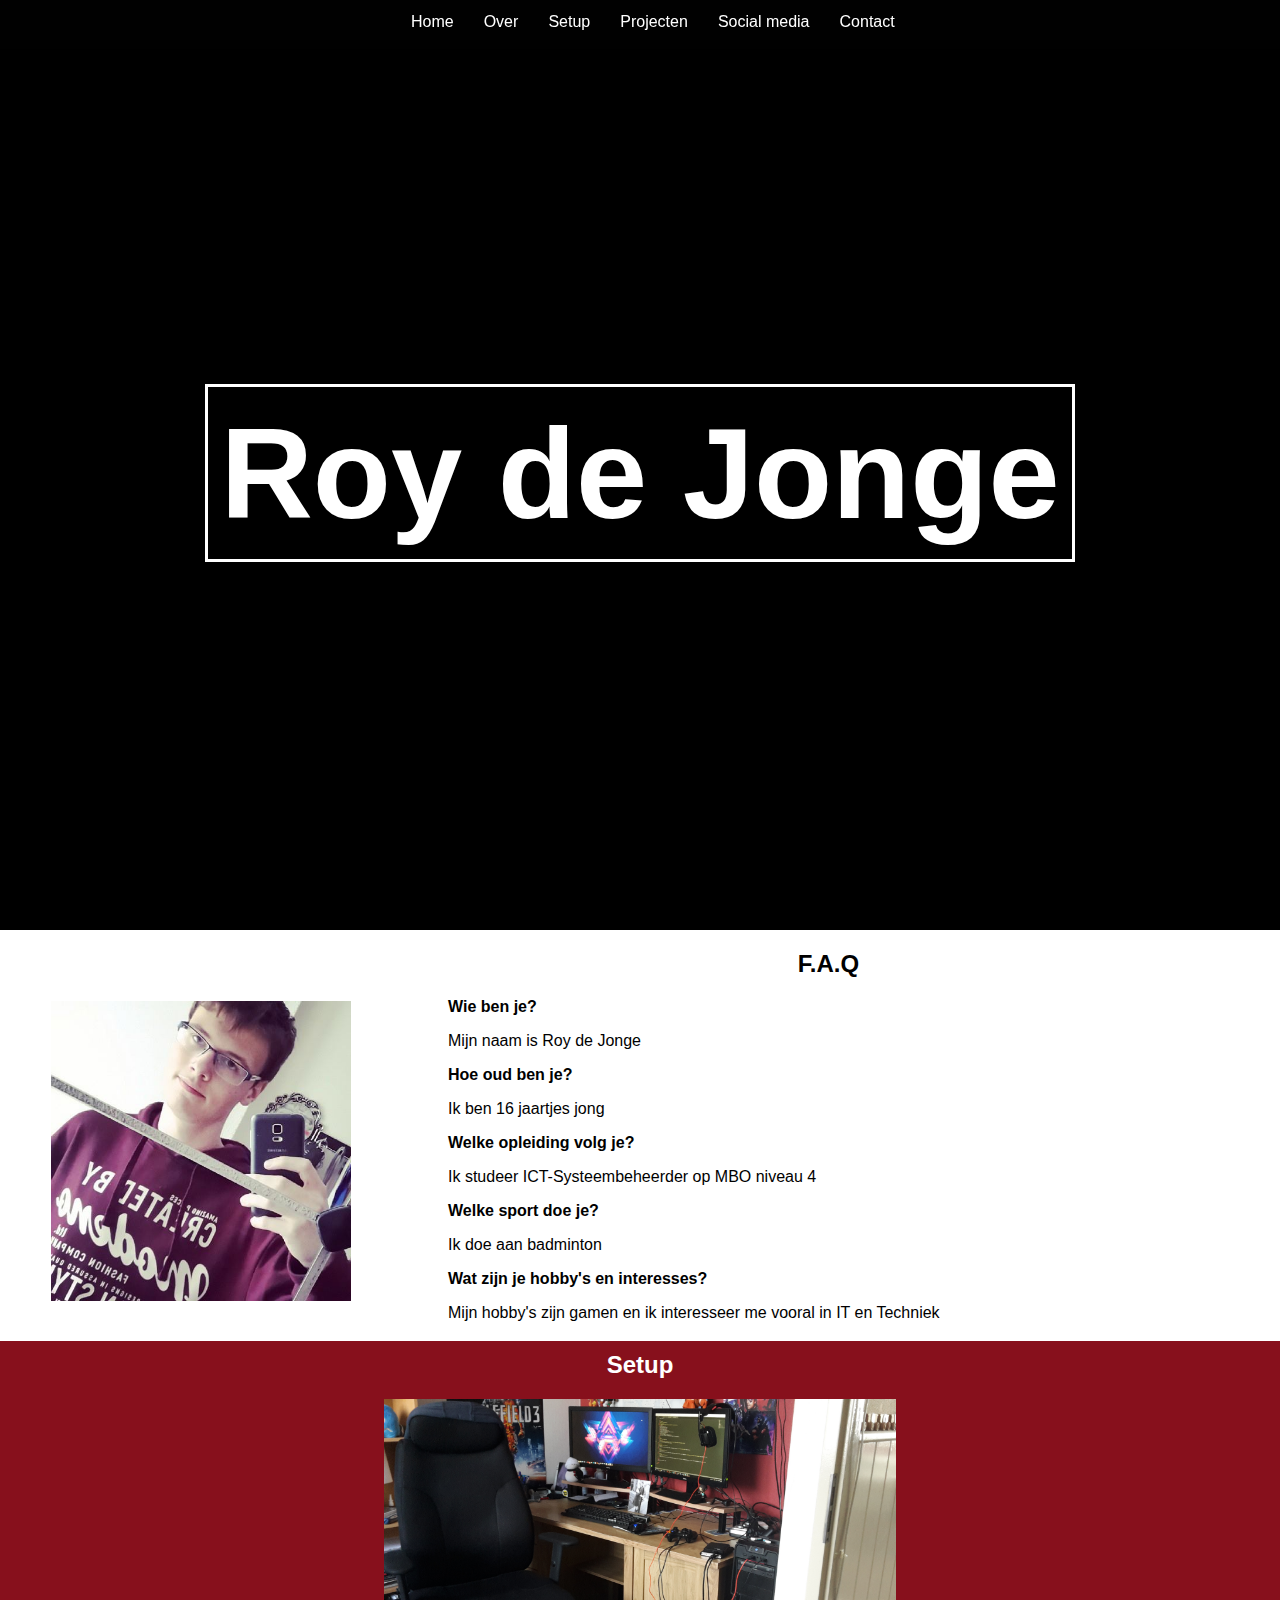
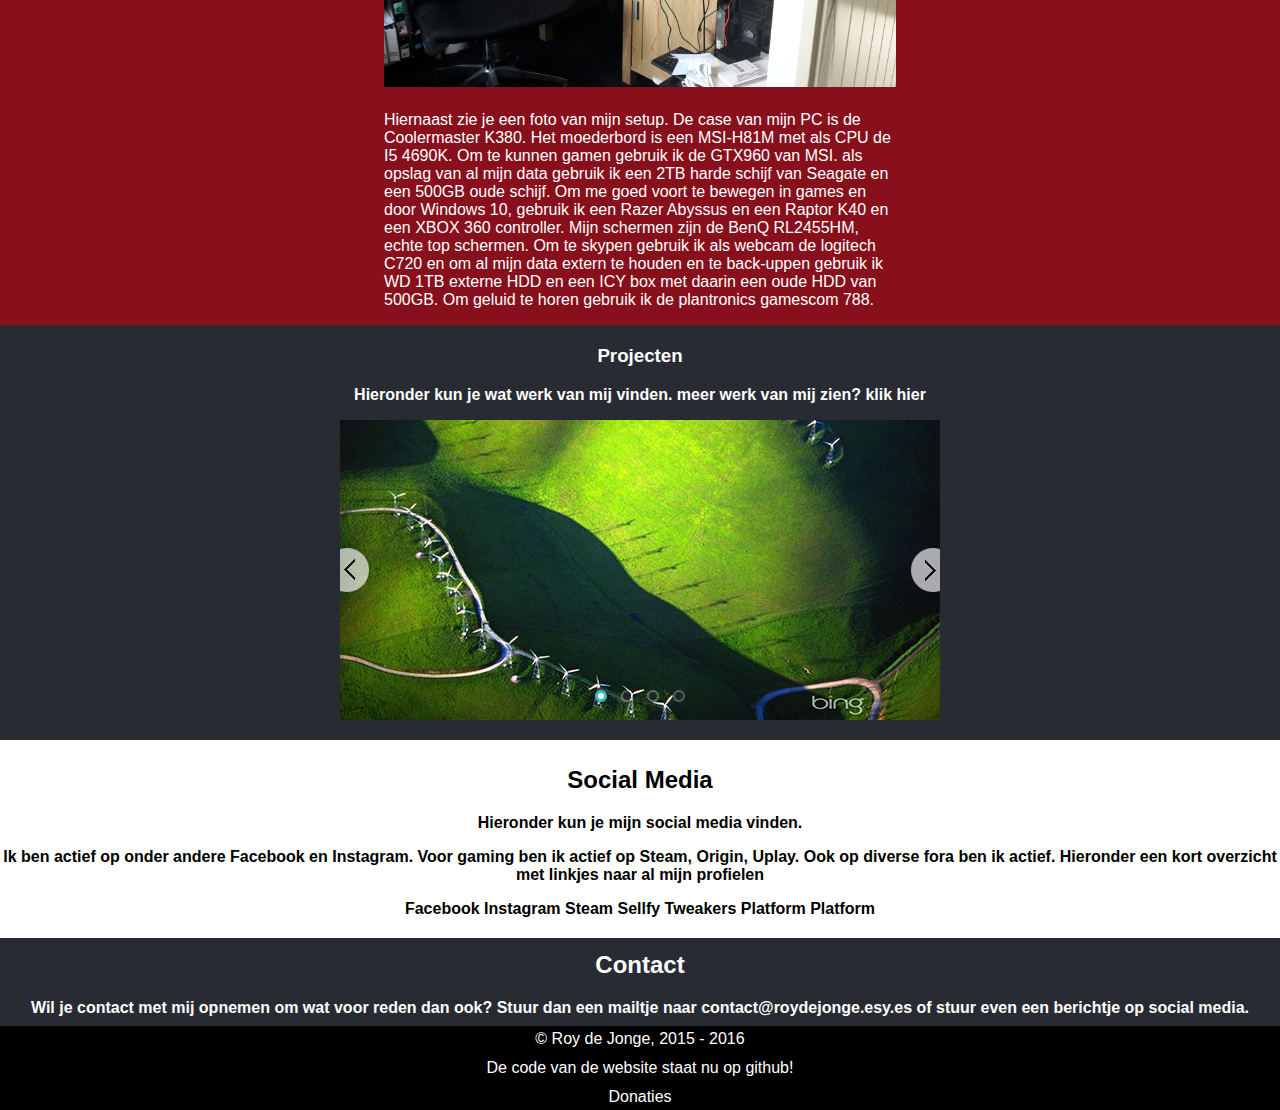
<file: index.html>
<!DOCTYPE html>
<HTML>
<!-- ©Roy de Jonge -->
<HEAD>
	<META content="text/html; charset=utf-8" http-equive="Content-Type" />
	<meta name="viewport" content="width=device-width, initial-scale=1.0">
	<LINK href="mainstyle.css" rel="stylesheet" type="text/css" />
  <link rel="icon" 
      type="image/png" 
      href="images/logo.png">
	<TITLE>Roy de Jonge</TITLE>
</HEAD>
	<BODY>
		<div id="nav">
      <a href="#Roy">
			<a href="#Roy">Home</a>
			<a href="#over">Over</a>
      <a href="#Gear">Setup</a>
      <a href="#projecten">Projecten</a>
      <a href="#Social">Social media</a>
      <a href="#contact">Contact</a>
		</div>
		<div id="Roy">
		<a id="Roy" class="smooth"></a>

		<h1>Roy de Jonge</h1>

		</div>
		<div id="page1">
  		<a id="over" class="smooth"></a>
      <span class="infomij">
      <img src="images/overmij.jpg" alt="Foto van mijzelf" title="Dit ben ik!">   
          <h2>F.A.Q</h2>
          <p><b>Wie ben je?</b></p>
          <p>Mijn naam is Roy de Jonge</p>
          <p><b>Hoe oud ben je?</b></p>
          <p>Ik ben 16 jaartjes jong</p>
          <p><b>Welke opleiding volg je?</b></p>
          <p>Ik studeer ICT-Systeembeheerder op MBO niveau 4</p>
          <p><b>Welke sport doe je?</b></p>
          <p>Ik doe aan badminton</p>
          <p><b>Wat zijn je hobby's en interesses?</b></p>
          <p>Mijn hobby's zijn gamen en ik interesseer me vooral in IT en Techniek</p>
      </span>
		</div>
    <div id="page2">
        <a id="Gear" class="smooth"></a>
        <h2> Setup </h2>
        <img src="images/setup.jpg" alt="Foto van setup" title="Dit is mijn setup" rel="Setup_Roy_de_jonge">
        <p>Hiernaast zie je een foto van mijn setup. De case van mijn PC is de Coolermaster K380. Het moederbord is een MSI-H81M met als CPU de I5 4690K. Om te kunnen gamen gebruik ik de GTX960 van MSI. als opslag van al mijn data gebruik ik een 2TB harde schijf van Seagate en een 500GB oude schijf. Om me goed voort te bewegen in games en door Windows 10, gebruik ik een Razer Abyssus en een Raptor K40 en een XBOX 360 controller. Mijn schermen zijn de BenQ RL2455HM, echte top schermen. Om te skypen gebruik ik als webcam de   
        logitech C720 en om al mijn data extern te houden en te back-uppen gebruik ik WD 1TB externe HDD en een ICY box met daarin een oude HDD van 500GB. Om geluid te horen gebruik ik de plantronics gamescom 788.</p>
    </div>                        
    <div id="project">
      <a id="projecten" class="smooth"></a>
      <h3>Projecten</h3>
      <p> <b>Hieronder kun je wat werk van mij vinden. meer werk van mij zien? klik <a href="construction.html"> hier</a></b>
      <!-- #region Jssor Slider Begin -->

    <!-- Generated by Jssor Slider Maker. -->
    <!-- This demo works without jquery library. -->

    <script type="text/javascript" src="js/jssor.slider.min.js"></script>
    <!-- use jssor.slider.debug.js instead for debug -->
    <script>
        jssor_1_slider_init = function() {
            
            var jssor_1_SlideshowTransitions = [
              {$Duration:1200,$Opacity:2}
            ];
            
            var jssor_1_options = {
              $AutoPlay: true,
              $SlideshowOptions: {
                $Class: $JssorSlideshowRunner$,
                $Transitions: jssor_1_SlideshowTransitions,
                $TransitionsOrder: 1
              },
              $ArrowNavigatorOptions: {
                $Class: $JssorArrowNavigator$
              },
              $BulletNavigatorOptions: {
                $Class: $JssorBulletNavigator$
              }
            };
            
            var jssor_1_slider = new $JssorSlider$("jssor_1", jssor_1_options);
            
            //responsive code begin
            //you can remove responsive code if you don't want the slider scales while window resizing
            function ScaleSlider() {
                var refSize = jssor_1_slider.$Elmt.parentNode.clientWidth;
                if (refSize) {
                    refSize = Math.min(refSize, 600);
                    jssor_1_slider.$ScaleWidth(refSize);
                }
                else {
                    window.setTimeout(ScaleSlider, 30);
                }
            }
            ScaleSlider();
            $Jssor$.$AddEvent(window, "load", ScaleSlider);
            $Jssor$.$AddEvent(window, "resize", ScaleSlider);
            $Jssor$.$AddEvent(window, "orientationchange", ScaleSlider);
            //responsive code end
        };
    </script>

    <style>
        
        /* jssor slider bullet navigator skin 05 css */
        /*
        .jssorb05 div           (normal)
        .jssorb05 div:hover     (normal mouseover)
        .jssorb05 .av           (active)
        .jssorb05 .av:hover     (active mouseover)
        .jssorb05 .dn           (mousedown)
        */
        .jssorb05 {
            position: absolute;
        }
        .jssorb05 div, .jssorb05 div:hover, .jssorb05 .av {
            position: absolute;
            /* size of bullet elment */
            width: 16px;
            height: 16px;
            background: url('img/b05.png') no-repeat;
            overflow: hidden;
            cursor: pointer;
        }
        .jssorb05 div { background-position: -7px -7px; }
        .jssorb05 div:hover, .jssorb05 .av:hover { background-position: -37px -7px; }
        .jssorb05 .av { background-position: -67px -7px; }
        .jssorb05 .dn, .jssorb05 .dn:hover { background-position: -97px -7px; }

        /* jssor slider arrow navigator skin 12 css */
        /*
        .jssora12l                  (normal)
        .jssora12r                  (normal)
        .jssora12l:hover            (normal mouseover)
        .jssora12r:hover            (normal mouseover)
        .jssora12l.jssora12ldn      (mousedown)
        .jssora12r.jssora12rdn      (mousedown)
        */
        .jssora12l, .jssora12r {
            display: block;
            position: absolute;
            /* size of arrow element */
            width: 30px;
            height: 46px;
            cursor: pointer;
            background: url('img/a12.png') no-repeat;
            overflow: hidden;
        }
        .jssora12l { background-position: -16px -37px; }
        .jssora12r { background-position: -75px -37px; }
        .jssora12l:hover { background-position: -136px -37px; }
        .jssora12r:hover { background-position: -195px -37px; }
        .jssora12l.jssora12ldn { background-position: -256px -37px; }
        .jssora12r.jssora12rdn { background-position: -315px -37px; }
    </style>


    <div id="jssor_1" style="position: relative; margin: 0 auto; top: 0px; left: 0px; width: 600px; height: 300px; overflow: hidden; visibility: hidden;">
        <!-- Loading Screen -->
        <div data-u="loading" style="position: absolute; top: 0px; left: 0px;">
            <div style="filter: alpha(opacity=70); opacity: 0.7; position: absolute; display: block; top: 0px; left: 0px; width: 100%; height: 100%;"></div>
            <div style="position:absolute;display:block;background:url('img/loading.gif') no-repeat center center;top:0px;left:0px;width:100%;height:100%;"></div>
        </div>
        <div data-u="slides" style="cursor: default; position: relative; top: 0px; left: 0px; width: 600px; height: 300px; overflow: hidden;">
            <div data-p="112.50" style="display: none;">
                <img data-u="image" src="img/02.jpg" />
            </div>
            <div data-p="112.50" style="display: none;">
                <img data-u="image" src="img/04.jpg" />
            </div>
            <div data-p="112.50" style="display: none;">
                <img data-u="image" src="img/05.jpg" />
            </div>
            <div data-p="112.50" style="display: none;">
                <img data-u="image" src="img/09.jpg" />
            </div>

            <a data-u="ad" href="http://www.jssor.com" style="display:none">jQuery Slider</a>
        
        </div>
        <!-- Bullet Navigator -->
        <div data-u="navigator" class="jssorb05" style="bottom:16px;right:16px;" data-autocenter="1">
            <!-- bullet navigator item prototype -->
            <div data-u="prototype" style="width:16px;height:16px;"></div>
        </div>
        <!-- Arrow Navigator -->
        <span data-u="arrowleft" class="jssora12l" style="top:0px;left:0px;width:30px;height:46px;" data-autocenter="2"></span>
        <span data-u="arrowright" class="jssora12r" style="top:0px;right:0px;width:30px;height:46px;" data-autocenter="2"></span>
    </div>
    <script>
        jssor_1_slider_init();
    </script>

    <!-- #endregion Jssor Slider End --></p>
    </div>
    <div id="page3">
        <a id="Social" class="smooth"></a>
        <h2> Social Media </h2>
        <p><b>Hieronder kun je mijn social media vinden.</b></p>
        <p><b> Ik ben actief op onder andere Facebook en Instagram. Voor gaming ben ik actief
        op Steam, Origin, Uplay. Ook op diverse fora ben ik actief. Hieronder een kort overzicht met linkjes naar al mijn profielen</b></p>
        <p><b><a href="https://www.facebook.com/roy.dejonge.3" target="_blank">Facebook</a> <a href="https://www.instagram.com/royytjeeh/" target="_blank">Instagram</a> <a href="http://steamcommunity.com/id/royrolls/" target="_blank">Steam</a> <a href="https://sellfy.com/royrolls" target="_blank">Sellfy</a> <a href="http://tweakers.net/gallery/714459" target="_blank">Tweakers</a> <a href="" target="_blank">Platform</a> <a href="" target="_blank">Platform</a></b></p>
    </div>
    <div id="page4">
        <a id="contact" class="smooth"></a>
        <h2> Contact </h2>
        <p> <b>Wil je contact met mij opnemen om wat voor reden dan ook? Stuur dan een mailtje naar contact@roydejonge.esy.es of stuur even een berichtje op social media.</b></p>
    </div>

    <FOOTER>
      <p>&#169; Roy de Jonge, 2015 - 2016</p>
      <p><a href="https://github.com/royytjeeh/lesbrief10_roy" target="_blank">De code van de website staat nu op github!</a></p>
      <p><a href="https://www.paypal.me/RoydeJonge" target="_blank">Donaties</a></p>
    </FOOTER>
 
	</BODY>
</HTML>
</file>
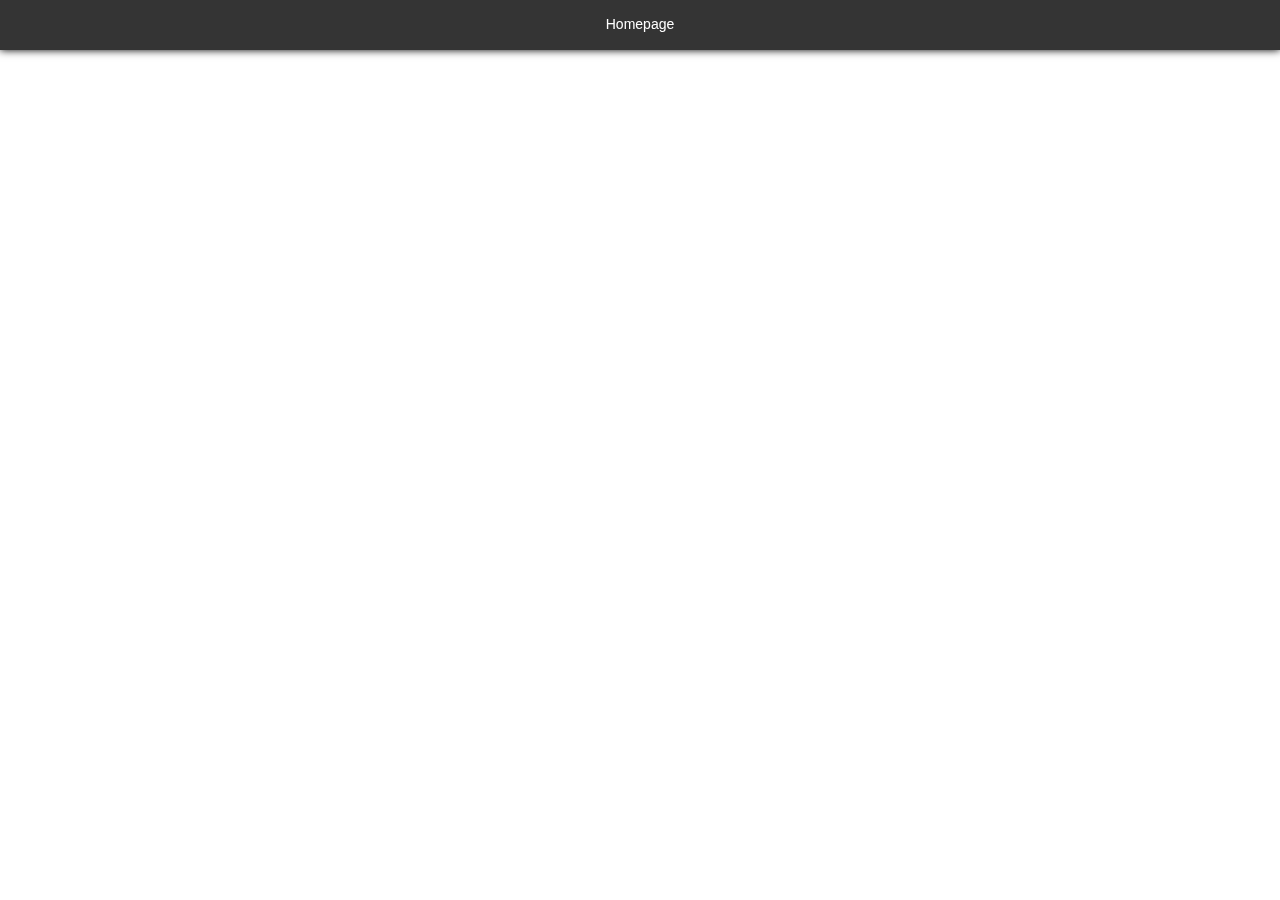
<file: projecten.html>
<!DOCTYPE html>
<HTML>
<!-- ©Roy de Jonge -->
<HEAD>
	<META content="text/html; charset=utf-8" http-equive="Content-Type" />
	<LINK href="project.css" rel="stylesheet" type="text/css" />
  <link rel="icon" 
      type="image/png" 
      href="images/logo.png">
	<TITLE>Roy de Jonge</TITLE>
</HEAD>
<BODY>
<div id="nav">
	<a href="index.html">Homepage</a>
</div>
<div id="navigator">
</div>

</BODY>
</HTML>
</file>
<file: mainstyle.css>
body {
margin: 0%;
font-family: sans-serif;
}
#nav{
position: fixed;
top: 0;
width: 100%;
color: #ffffff;
height: 4%;
text-align: center;
padding-top: 1%;
/* Adds shadow to the bottom of the bar */
-webkit-box-shadow: 0px 0px 8px 0px #000000;
-moz-box-shadow: 0px 0px 8px 0px #000000;
box-shadow: 0px 0px 8px 0px #000000;
/* Adds the transparent background */
background-color: rgba(1, 1, 1, 0.8);
color: rgba(1, 1, 1, 0.8);
}
#nav li{
	list-style-type: none;
	display: inline-block;
}
#nav a{
font-size: 100%;
padding-left: 1%;
padding-right: 1%;
color: white;
text-decoration: none;
}
#nav a:hover{
	color: #a90000;
}
#Roy{
	height: 400%;
	background-color: black;
	color: white;
	text-align: center;
	padding-top: 22%;
	padding-bottom: 22%;
	font-size: 400%;
}
#Roy h1{
	border-style: solid;
	border-color: white;
	display: inline-block;
	font-family: sans-serif;
	padding: 1% 1% 1% 1%;
}
#page1{
	color: black;
	height: 200%;
}
#page1 h2{
	text-align: center;
}
#page1 p{
	margin-left: 35%;
}
.infomij img{
	float: left;
	margin-left: 4%;
	margin-right: 2%;
	margin-top: 4%;
	border: 1% solid white;
	height: 300px;
}

#page2{
	height: 1000%;
	background-color: #87101C;
}
#page2 h2{
	text-align: center;
	padding-top: 10px;
	color: white;
}
#page2 img{
	width: 40%;
	padding-left: 30%;
	padding-bottom: 0.3%;
}
#page2 p{
	width: 40%;
	padding-left: 30%;
	color: white;
	padding-bottom: 2%;
}
#page3{
	height: 200%;
	background-color: white;
}
#page3 h2{
	text-align: center;
	padding-top: 0.5%;
}
#page3 p{
	text-align: center;
}
#page3 a{
	text-decoration: none;
	color: black;
}
#page3 a:hover{
	color: #a90000;
}
#page4{
	height: 150%;
	background-color: #282B32;
	color: white;
	margin-bottom: -1.5%;
}
#page4 h2{
	text-align: center;
	padding-top: 1%;
}
#page4 p{
	text-align: center;
	padding-bottom: 1%;
}
#project{
	text-align: center;
	color: white;
	background-color: #282B32;
	margin-top: -2%;
	padding-top: 0.1%;
	padding-bottom: 0.3%;
	width: 100%;
	height: 150%;
}
#project a{
	text-decoration: none;
	color: white;
}
#project a:hover{
	color: #a90000;
}
footer{
	text-align: center;
	background-color: black;
	color: white;
}
footer p{
	padding-bottom: 0.3%;
	padding-top: 0.3%;
	margin-bottom: -1%;
}
footer a{
	text-decoration: none;
	color: white;
}
footer a:hover{
	color: #a90000;
}
</file>
<file: project.css>
body {
margin: 0%;
font-family: sans-serif;
}
#nav{
position: fixed;
top: 0;
width: 100%;
color: #ffffff;
height: 35px;
text-align: center;
padding-top: 15px;
/* Adds shadow to the bottom of the bar */
-webkit-box-shadow: 0px 0px 8px 0px #000000;
-moz-box-shadow: 0px 0px 8px 0px #000000;
box-shadow: 0px 0px 8px 0px #000000;
/* Adds the transparent background */
background-color: rgba(1, 1, 1, 0.8);
color: rgba(1, 1, 1, 0.8);
}
#nav li{
	list-style-type: none;
	display: inline-block;
}
#nav a{
font-size: 14px;
padding-left: 15px;
padding-right: 15px;
color: white;
text-decoration: none;
}
#nav a:hover{
	color: #a90000;
}
</file>
